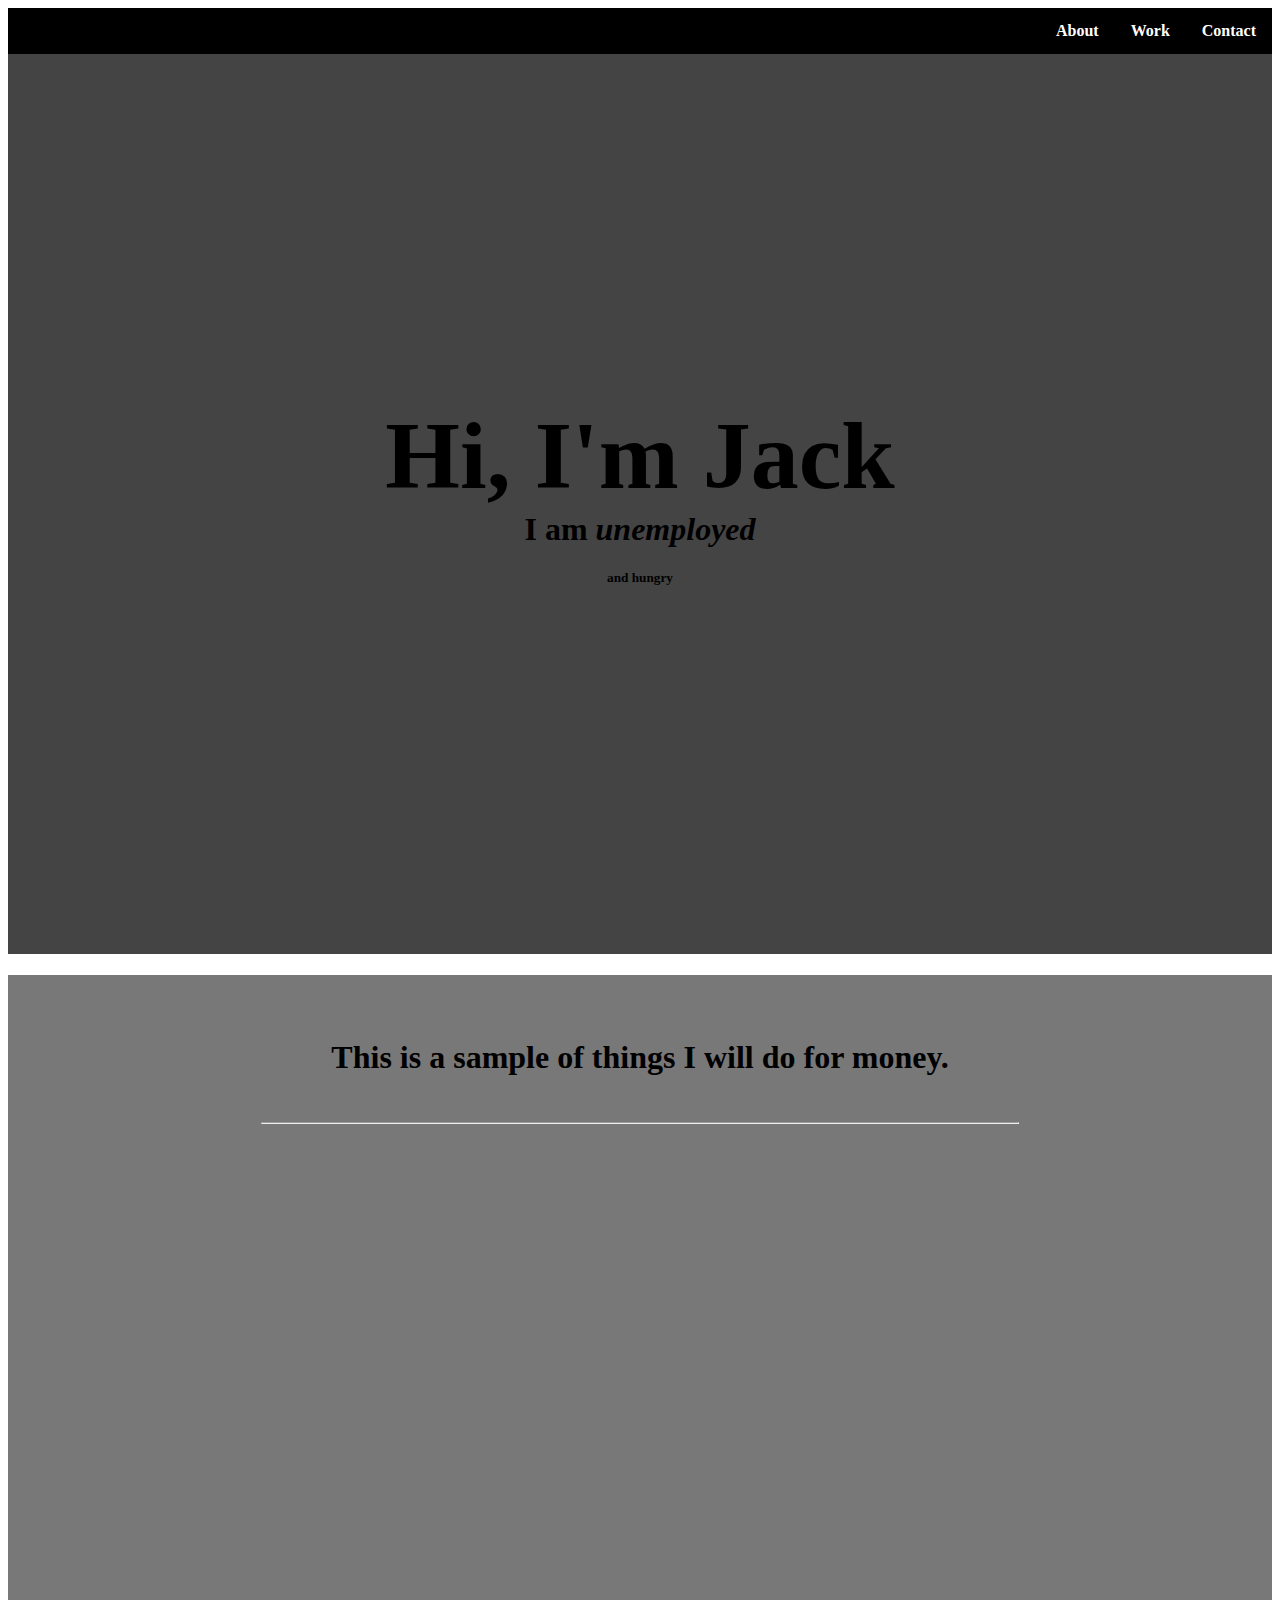
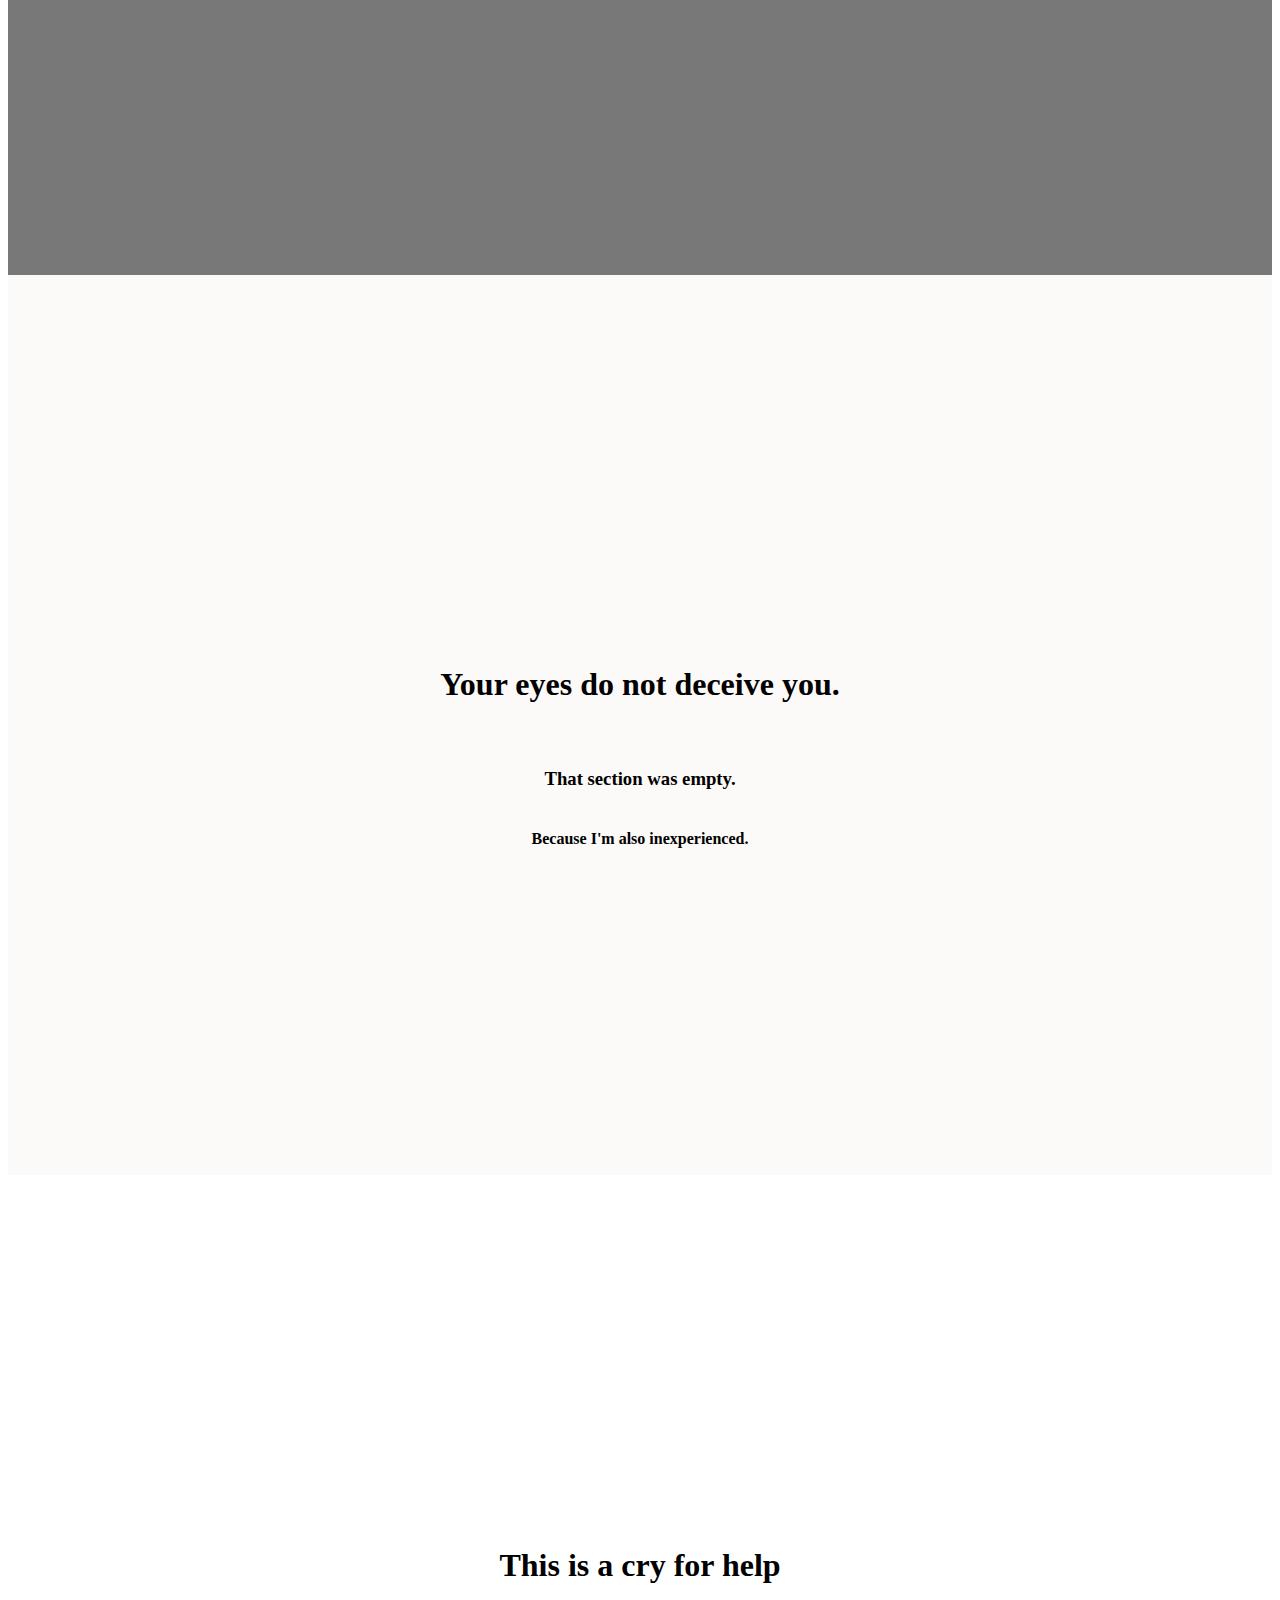
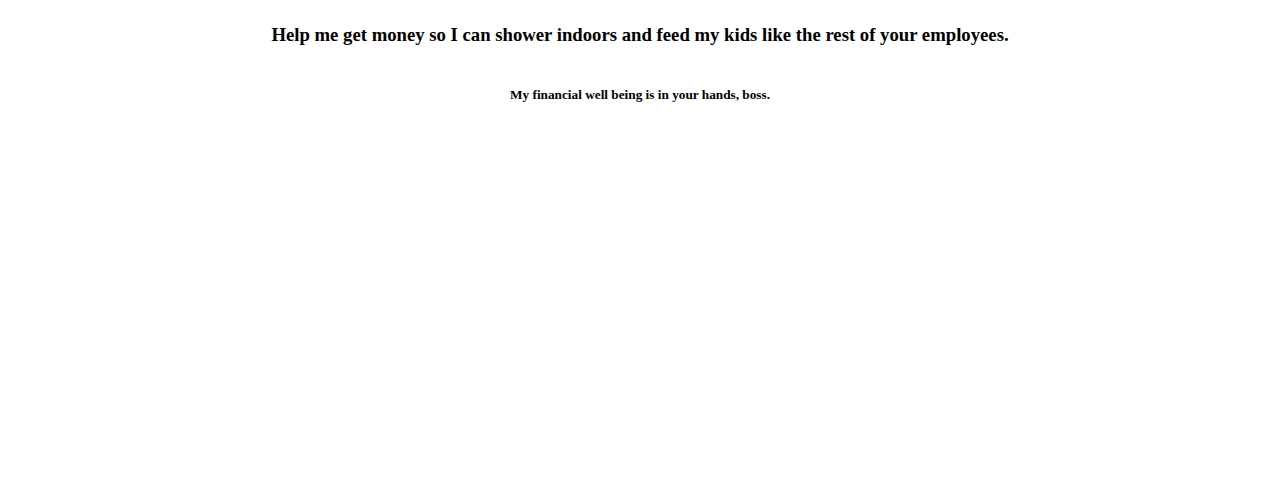
<file: index.html>
<!DOCTYPE html>
<html lang="en">
<head>
    <meta charset="UTF-8">
    <meta http-equiv="X-UA-Compatible" content="IE=edge">
    <meta name="viewport" content="width=device-width, initial-scale=1.0">
    <link rel="stylesheet" href="styles.css">
    <title>Personal</title>
</head>
<body>
    <nav>
        <ul>
           <li><a href="#fourth"><span>Contact</span></a></li>
           <li><a href="#second"><span>Work</span></a></li>
           <li><a href="#first"><span>About</span></a></li>
        </ul>
    </nav>
    <section id="first">
        <h1>Hi, I'm Jack</h1>
        <h3>I am <em>unemployed</em></h3>
        <h5>and hungry</h5>
    </section>
    <section id="second">
        <h1>This is a sample of things I will do for money.</h1>
        <hr>
    </section>
    <section id="third">
        <h1>Your eyes do not deceive you.</h1>
        <h3>That section was empty.</h3>
        <h4>Because I'm also inexperienced.</h4>
    </section>
    <section id="fourth">
        <h1>This is a cry for help</h1>
        <h3>Help me get money so I can shower indoors and feed my kids like the rest of your employees.</h3>
        <h5>My financial well being is in your hands, boss.</h5>
    </section>
</body>
</html>
</file>
<file: styles.css>
ul{
    list-style-type: none;
    margin: 0;
    padding: 0;
    background-color: #000;
    overflow: hidden;
}
li{
    float: right;
}
li a{
    display: block;
    text-align: center;
    text-decoration: none;
    background-color: #000;
    color: #fff;
    font-weight: bold;
    padding: 14px 16px;
}
li a:hover{
    color: rgb(209, 161, 3);
    background-color: #444;
    font-weight:bolder;
}
#first{
    display: flex;
    flex-direction: column;
    justify-content: center;
    align-items: center;
    height: 100vh;
    width: 100%;
    background-color: #444;
}
#first h1{
    font-size: 6rem;
    padding: 0;
    margin: 0;
}
#first h3{
    font-size: 2rem;
    padding: 0;
    margin: 0;
}
#second{
    height: 100vh;
    width: 100%;
    background-color: rgb(120, 120, 120);
}
#second h1{
    text-align: center;
    font-size: 2rem;
    padding-top: 5%;
    padding-bottom: 2%;
}
#second hr{
    margin: 0 20%;
}
#third{    
    display: flex;
    flex-direction: column;
    justify-content: center;
    align-items: center;
    height: 100vh;
    width: 100%;
    background-color: rgb(252, 249, 249);
}
#third h1{
    text-align: center;
    font-size: 2rem;
    padding-top: 5%;
    padding-bottom: 2%;
}
#fourth{
    display: flex;
    flex-direction: column;
    justify-content: center;
    align-items: center;
    height: 100vh;
    width: 100%;
}
</file>
